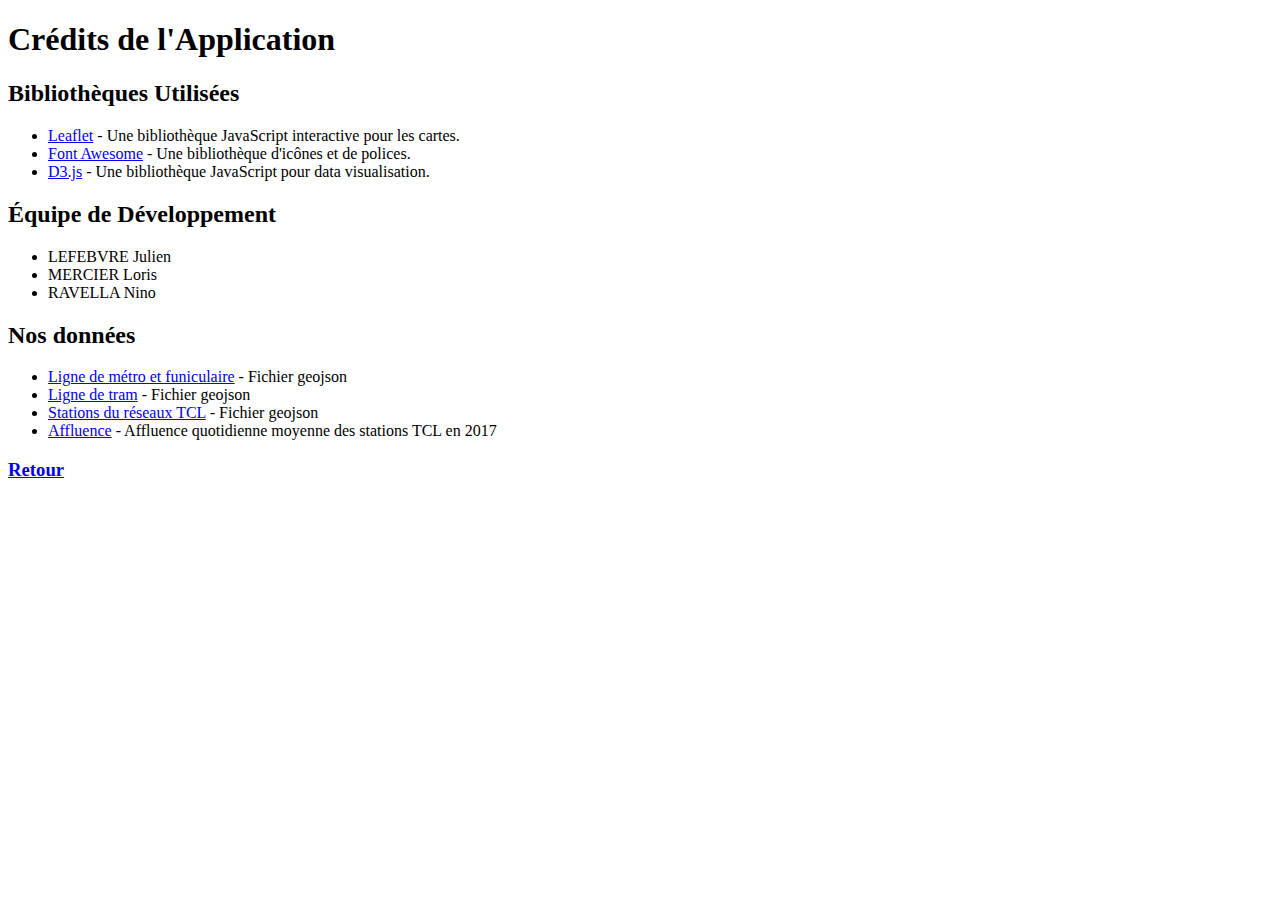
<file: credit.html>
<!DOCTYPE html>
<html lang="en">
<head>
    <meta charset="UTF-8">
    <title>Affluence des métros de Lyon</title>
</head>
<body>
<h1>Crédits de l'Application</h1>

<h2>Bibliothèques Utilisées</h2>
<ul>
    <li><a href="https://leafletjs.com/" target="_blank">Leaflet</a> - Une bibliothèque JavaScript interactive pour les cartes.</li>
    <li><a href="https://fontawesome.com/" target="_blank">Font Awesome</a> - Une bibliothèque d'icônes et de polices.</li>
    <li><a href="https://d3js.org/" target="_blank">D3.js</a> - Une bibliothèque JavaScript pour data visualisation.</li>
</ul>

<h2>Équipe de Développement</h2>
<ul>
    <li>LEFEBVRE Julien</li>
    <li>MERCIER Loris</li>
    <li>RAVELLA Nino</li>
</ul>
<h2>Nos données</h2>
<ul>
    <li><a href="https://data.grandlyon.com/portail/fr/jeux-de-donnees/lignes-metro-funiculaire-reseau-transports-commun-lyonnais-v2/info" target="_blank">Ligne de métro et funiculaire</a> - Fichier geojson</li>
    <li><a href="https://data.grandlyon.com/portail/fr/jeux-de-donnees/lignes-tramway-reseau-transports-commun-lyonnais-v2/info" target="_blank">Ligne de tram</a> - Fichier geojson</li>
    <li><a href="https://data.grandlyon.com/portail/fr/jeux-de-donnees/points-arret-reseau-transports-commun-lyonnais/telechargements" target="_blank">Stations du réseaux TCL</a> - Fichier geojson</li>
    <li><a href="https://www.lyon-en-lignes.org/forum/viewtopic.php?t=13200" target="_blank">Affluence</a> - Affluence quotidienne moyenne des stations TCL en 2017</li>
</ul>

<h3><a href="index.html" target="_self">Retour</a> </h3>

</body>
</html>
</file>
